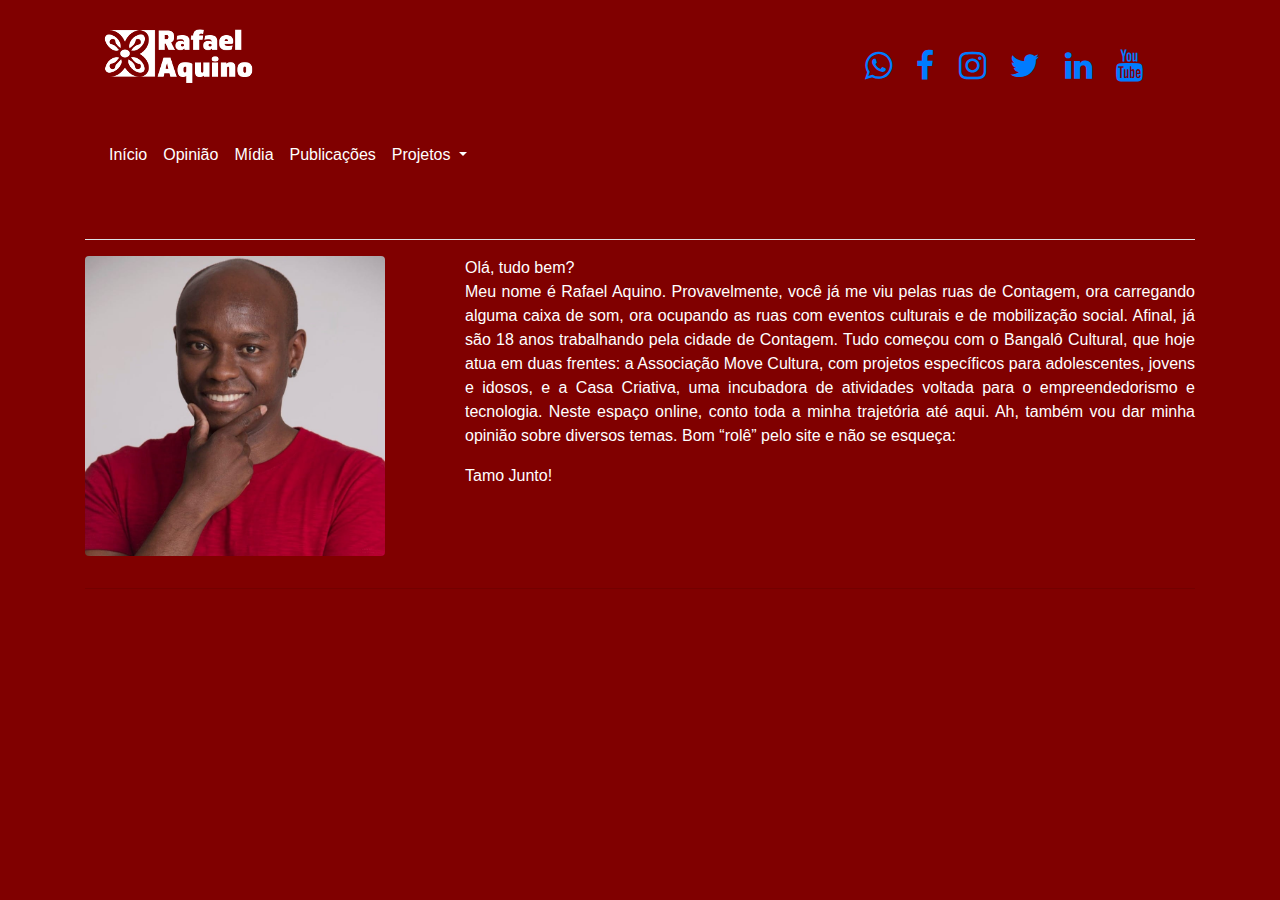
<file: index.html>
<!doctype html>
<html lang="pt-br">
  <head>
    <!-- Required meta tags -->
    <meta charset="utf-8">
    <meta name="viewport" content="width=device-width, initial-scale=1, shrink-to-fit=no">

    <!-- Bootstrap CSS -->
    <link rel="stylesheet" href="css/bootstrap.css">

<link rel="stylesheet" href="css/style.css">
<link href="https://fonts.googleapis.com/css?family=Montserrat:400,700" rel="stylesheet" type="text/css">
<link rel="stylesheet" href="https://maxcdn.bootstrapcdn.com/font-awesome/4.4.0/css/font-awesome.min.css">
<link rel="sortcut icon" href="img/ico.png" type="image/x-icon" />



    <title>Rafael Aquino</title>
  </head>
  <body id="index">
    <div class="container">
      <div class="row my-12 justify-content-between">
        <div class="col-sm-8" style="top: 15px;">
            <a href="index.html">
                <img src="img/logo3.png" class="img-fluid" alt="Rafael Aquino" ">
              </a>
        </div>
        <div class="col-sm-4  " id="icones" >
          <a   href="https://api.whatsapp.com/send?phone=5531982933396" target="_blank"> 
            <i class="fa fa-2x fa-whatsapp"></i>
          </a>                              
           <a href="https://www.facebook.com/RafaelAquinoMG/?epa=SEARCH_BOX" target="_blank"> 
            <i class="fa fa-2x fa-facebook" aria-hidden="true"></i>
          </a>
           <a href="https://www.instagram.com/rafaelaquinomg/?hl=pt-br" target="_blank"> 
            <i class="fa fa-2x fa-instagram" aria-hidden="true"></i>
          </a>
           <a href="https://twitter.com/RafaelAquinoMG" target="_blank">
             <i class="fa fa-2x fa-twitter" aria-hidden="true"></i></a>
           <a href="https://www.linkedin.com/in/rafael-aquino-ab1ba838/" target="_blank" > 
            <i class="fa fa-2x fa-linkedin" aria-hidden="true"></i></a>
           <a href="https://www.youtube.com/channel/UCwZ9OsMisZuULcCX01dndSw" target="_blank" > 
            <i class="fa fa-2x fa-youtube" aria-hidden="true"></i></a>

        </div>
      </div>

        <nav class="navbar navbar-expand-lg navbar-light bg-transparent my-5">
          
          <button class="navbar-toggler" type="button" data-toggle="collapse" data-target="#navbarSupportedContent" aria-controls="navbarSupportedContent" aria-expanded="false" aria-label="Toggle navigation">
              <span class="navbar-toggler-icon"></span>
            </button>
          
            <div class="collapse navbar-collapse" id="navbarSupportedContent">
              <ul class="navbar-nav mr-auto">
                <li class="nav-item ">
                  <a class="nav-link" href="index.html">Início<span class="sr-only">(current)</span></a>
                </li>
                <li class="nav-item">
                  <a class="nav-link" href="opniao.html">Opinião</a>
                </li>
                <li class="nav-item">
                  <a class="nav-link" href="midia.html">Mídia</a>
                </li> 
                <li class="nav-item">
                  <a class="nav-link" href="publicacoes.html">Publicações</a>
                </li>
            
                <li class="nav-item dropdown">
                  <a class="nav-link dropdown-toggle" href="#" id="navbarDropdown" role="button" data-toggle="dropdown" aria-haspopup="true" aria-expanded="false">
                    Projetos
                  </a>
                  <div class="dropdown-menu" aria-labelledby="navbarDropdown">
                    <a class="dropdown-item" href="empreendedorismo.html">Empreendedorismo</a>
                    <a class="dropdown-item" href="cidade.html">Cidade</a>
                    <div class="dropdown-divider"></div>
                    <a class="dropdown-item" href="juventude.html">Juventude</a>
                    <a class="dropdown-item" href="melhoridade.html">Melhor Idade</a>
                  </div>
                </li>
                
             </ul>
        </nav>


  

           <div class="row" id="textos">
  
          <div class="col-md-12 col-sm-12">
  
            <div class="blog-post">
              <h1 class="mb-3 pb-2 border-bottom"></h1>
              <div class="row">
    
                <div class="col-md-12 col-lg-4 mb-3" > 
                    <img src="img/rafael.jpg" class="img-fluid rounded" alt="celular na frente do computador" style="width: 300px; height: 300px">
                 
                </div>
                <div class="col-md-12 col-lg-8 mb-3" style="text-align: justify">
                  <p>Olá, tudo bem? <br />
                      Meu nome é Rafael Aquino. Provavelmente, você já me viu pelas ruas de Contagem, 
                      ora carregando alguma caixa de som, ora ocupando as ruas com eventos culturais e de mobilização social. 
                      Afinal, já são 18 anos trabalhando pela cidade de Contagem. Tudo começou com o Bangalô Cultural, 
                      que hoje atua em duas frentes: a Associação Move Cultura, 
                      com projetos específicos para adolescentes, jovens e idosos, e a Casa Criativa, 
                      uma incubadora de atividades voltada para o empreendedorismo e tecnologia. 
                      Neste espaço online, conto toda a minha trajetória até aqui. Ah, 
                      também vou dar minha opinião sobre diversos temas. Bom “rolê” pelo site e não se esqueça: </p>
                      <p>Tamo Junto!</p>
                              
                
              </div>
              </div>
             
            </div>
  
            
          </div>
  
  
        </div>
  <hr />

    
  
      <!-- Optional JavaScript -->
      <!-- jQuery first, then Popper.js, then Bootstrap JS -->
      <script src="js/jquery.js"></script>
      <script src="js/popper.js"></script>
      <script src="js/bootstrap.js"></script>
  </body>
</html>
</file>
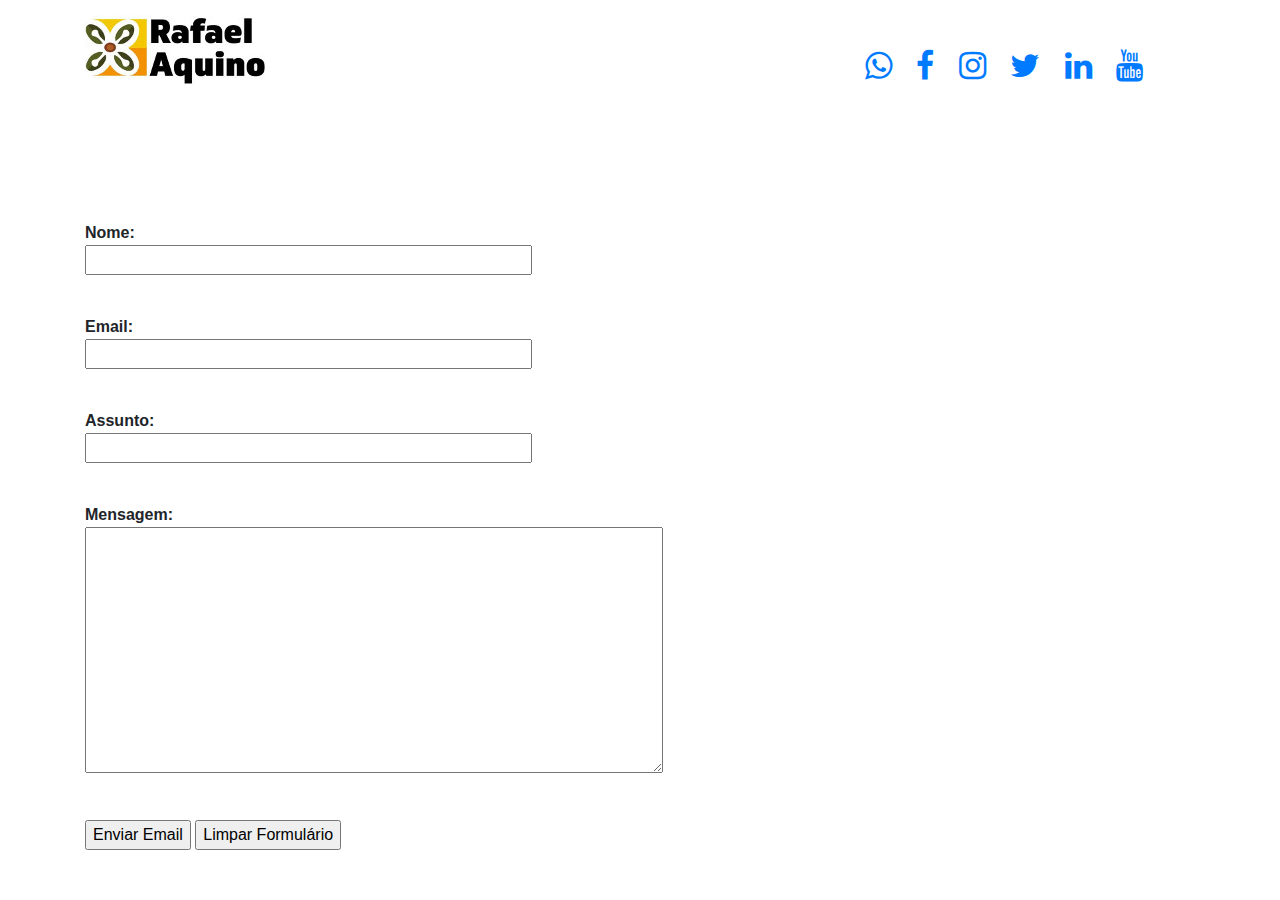
<file: fale.html>
<!doctype html>
<head>
  <!-- Required meta tags -->
  <meta charset="utf-8">
  <meta name="viewport" content="width=device-width, initial-scale=1, shrink-to-fit=no">

  <!-- Bootstrap CSS -->
  <link rel="stylesheet" href="css/bootstrap.css">

<link rel="stylesheet" href="css/style.css">
<link href="https://fonts.googleapis.com/css?family=Montserrat:400,700" rel="stylesheet" type="text/css">
<link rel="stylesheet" href="https://maxcdn.bootstrapcdn.com/font-awesome/4.4.0/css/font-awesome.min.css">
<link rel="sortcut icon" href="img/ico.png" type="image/x-icon" />



  <title>Rafael Aquino</title>
</head>
<body>
  <div class="container">
    <div class="row my-12 justify-content-between">
      <div class="col-sm-8" style="top: 15px;">
          <a href="index.html">
              <img src="img/marca.jpg" class="img-fluid" alt="Rafael Aquino" ">
            </a>
      </div>
      <div class="col-sm-4  " id="icones" >
        <a   href="https://api.whatsapp.com/send?phone=5531982933396" target="_blank"> 
          <i class="fa fa-2x fa-whatsapp"></i>
        </a>                              
         <a href="https://www.facebook.com/RafaelAquinoMG/?epa=SEARCH_BOX" target="_blank"> 
          <i class="fa fa-2x fa-facebook" aria-hidden="true"></i>
        </a>
         <a href="https://www.instagram.com/rafaelaquinomg/?hl=pt-br" target="_blank"> 
          <i class="fa fa-2x fa-instagram" aria-hidden="true"></i>
        </a>
         <a href="https://twitter.com/RafaelAquinoMG" target="_blank">
           <i class="fa fa-2x fa-twitter" aria-hidden="true"></i></a>
         <a href="https://www.linkedin.com/in/rafael-aquino-ab1ba838/" target="_blank" > 
          <i class="fa fa-2x fa-linkedin" aria-hidden="true"></i></a>
         <a href="https://www.youtube.com/channel/UCwZ9OsMisZuULcCX01dndSw" target="_blank" > 
          <i class="fa fa-2x fa-youtube" aria-hidden="true"></i></a>

      </div>
    </div>

      <nav class="navbar navbar-expand-lg navbar-light bg-transparent my-5">
        
        <button class="navbar-toggler" type="button" data-toggle="collapse" data-target="#navbarSupportedContent" aria-controls="navbarSupportedContent" aria-expanded="false" aria-label="Toggle navigation">
            <span class="navbar-toggler-icon"></span>
          </button>
        
          <div class="collapse navbar-collapse" id="navbarSupportedContent">
            <ul class="navbar-nav mr-auto">
              <li class="nav-item ">
                <a class="nav-link" href="index.html">Início<span class="sr-only">(current)</span></a>
              </li>
              <li class="nav-item">
                <a class="nav-link" href="opniao.html">Opinião</a>
              </li>
              <li class="nav-item">
                <a class="nav-link" href="midia.html">Mídia</a>
              </li> 
              <li class="nav-item">
                <a class="nav-link" href="publicacoes.html">Publicações</a>
              </li>
          
              <li class="nav-item dropdown">
                <a class="nav-link dropdown-toggle" href="#" id="navbarDropdown" role="button" data-toggle="dropdown" aria-haspopup="true" aria-expanded="false">
                  Projetos
                </a>
                <div class="dropdown-menu" aria-labelledby="navbarDropdown">
                  <a class="dropdown-item" href="empreendedorismo.html">Empreendedorismo</a>
                  <a class="dropdown-item" href="cidade.html">Cidade</a>
                  <div class="dropdown-divider"></div>
                  <a class="dropdown-item" href="juventude.html">Juventude</a>
                  <a class="dropdown-item" href="melhoridade.html">Melhor Idade</a>
                </div>
              </li>
              
           </ul>
      </nav>


  
  
<form name="formulario" action="http://scripts.redehost.com.br/formmail.aspx" method="post">
<input type=hidden name="destino" value="EmailQueVaiReceberAsMensagens">
<input type=hidden name="enviado" value="http://www.seudominio.xxx.yy/enviado.htm">
<p><b>Nome:</b><br>
<input type=text name="nome" size="45"></p><br>
<p><b>Email:</b><br>
<input type=text name="email" size="45"></p><br>
<p><b>Assunto:</b><br>
<input type=text name="assunto" size="45"></p><br>
<p><b>Mensagem:</b><br>
<textarea name="Mensagem" rows="10" cols="60" wrap="virtual"></textarea></p><br>
<p><input type="submit" value="Enviar Email"> <input type="reset" value="Limpar Formulário"></p>
</form>
</file>
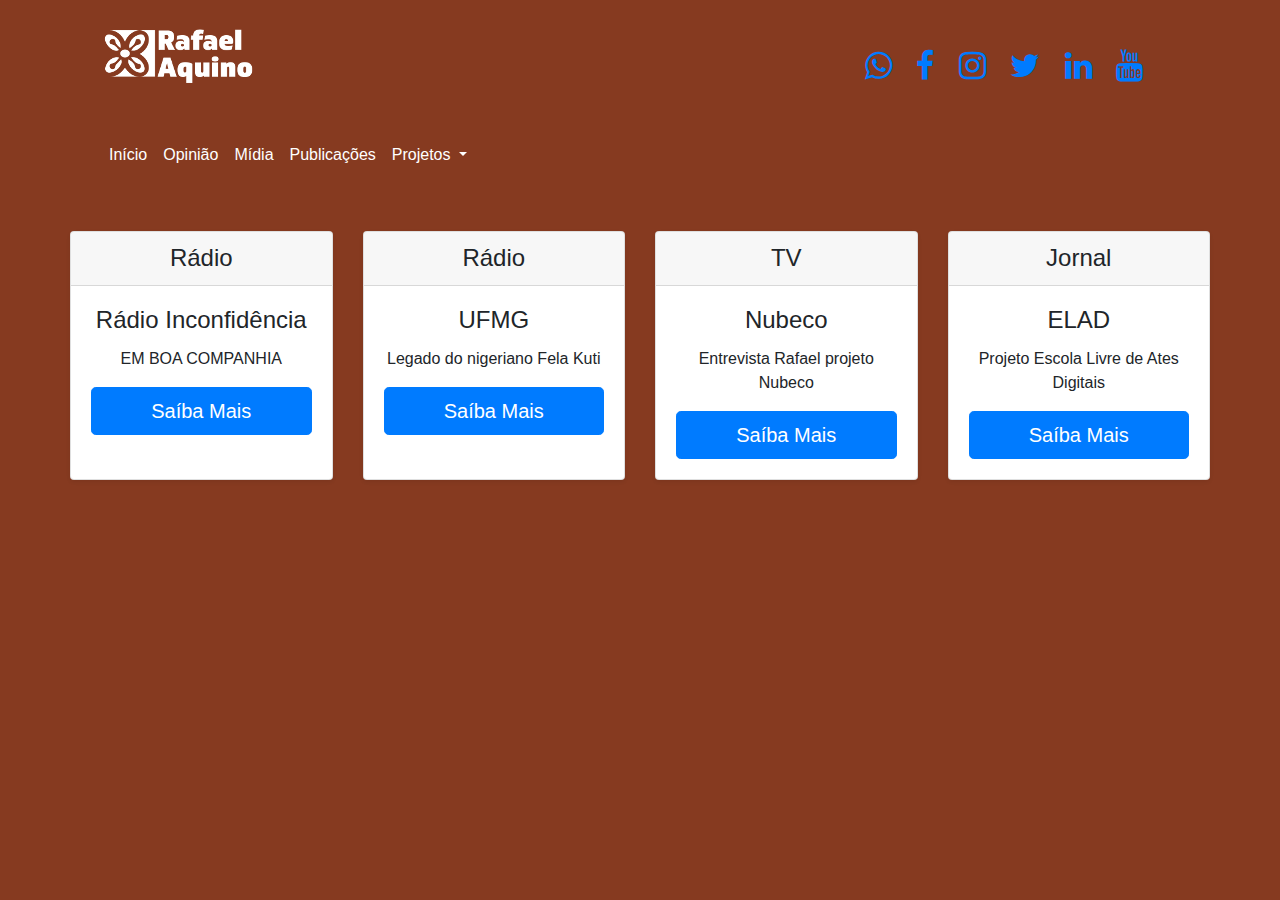
<file: midia.html>
<!doctype html>
<html lang="pt-br">
  <head>
    <!-- Required meta tags -->
    <meta charset="utf-8">
    <meta name="viewport" content="width=device-width, initial-scale=1, shrink-to-fit=no">

    <!-- Bootstrap CSS -->
    <link rel="stylesheet" href="css/bootstrap.css">

<link rel="stylesheet" href="css/style.css">
<link href="https://fonts.googleapis.com/css?family=Montserrat:400,700" rel="stylesheet" type="text/css">
<link rel="stylesheet" href="https://maxcdn.bootstrapcdn.com/font-awesome/4.4.0/css/font-awesome.min.css">
<link rel="sortcut icon" href="img/ico.png" type="image/x-icon" />



    <title>Rafael Aquino</title>
  </head>
  <body id="midia">
    <div class="container">
      <div class="row my-12 justify-content-between">
        <div class="col-sm-8" style="top: 15px;">
            <a href="index.html">
                <img src="img/logo3.png" class="img-fluid" alt="Rafael Aquino" ">
              </a>
        </div>
        <div class="col-sm-4  " id="icones" >
          <a   href="https://api.whatsapp.com/send?phone=5531982933396" target="_blank"> 
            <i class="fa fa-2x fa-whatsapp"></i>
          </a>                              
           <a href="https://www.facebook.com/RafaelAquinoMG/?epa=SEARCH_BOX" target="_blank"> 
            <i class="fa fa-2x fa-facebook" aria-hidden="true"></i>
          </a>
           <a href="https://www.instagram.com/rafaelaquinomg/?hl=pt-br" target="_blank"> 
            <i class="fa fa-2x fa-instagram" aria-hidden="true"></i>
          </a>
           <a href="https://twitter.com/RafaelAquinoMG" target="_blank">
             <i class="fa fa-2x fa-twitter" aria-hidden="true"></i></a>
           <a href="https://www.linkedin.com/in/rafael-aquino-ab1ba838/" target="_blank" > 
            <i class="fa fa-2x fa-linkedin" aria-hidden="true"></i></a>
           <a href="https://www.youtube.com/channel/UCwZ9OsMisZuULcCX01dndSw" target="_blank" > 
            <i class="fa fa-2x fa-youtube" aria-hidden="true"></i></a>

        </div>
      </div>

        <nav class="navbar navbar-expand-lg navbar-light bg-transparent my-5">
          
          <button class="navbar-toggler" type="button" data-toggle="collapse" data-target="#navbarSupportedContent" aria-controls="navbarSupportedContent" aria-expanded="false" aria-label="Toggle navigation">
              <span class="navbar-toggler-icon"></span>
            </button>
          
            <div class="collapse navbar-collapse" id="navbarSupportedContent">
              <ul class="navbar-nav mr-auto">
                <li class="nav-item ">
                  <a class="nav-link" href="index.html">Início<span class="sr-only">(current)</span></a>
                </li>
                <li class="nav-item">
                  <a class="nav-link" href="opniao.html">Opinião</a>
                </li>
                <li class="nav-item">
                  <a class="nav-link" href="midia.html">Mídia</a>
                </li> 
                <li class="nav-item">
                  <a class="nav-link" href="publicacoes.html">Publicações</a>
                </li>
            
                <li class="nav-item dropdown">
                  <a class="nav-link dropdown-toggle" href="#" id="navbarDropdown" role="button" data-toggle="dropdown" aria-haspopup="true" aria-expanded="false">
                    Projetos
                  </a>
                  <div class="dropdown-menu" aria-labelledby="navbarDropdown">
                    <a class="dropdown-item" href="empreendedorismo.html">Empreendedorismo</a>
                    <a class="dropdown-item" href="cidade.html">Cidade</a>
                    <div class="dropdown-divider"></div>
                    <a class="dropdown-item" href="juventude.html">Juventude</a>
                    <a class="dropdown-item" href="melhoridade.html">Melhor Idade</a>
                  </div>
                </li>
                
             </ul>
        </nav>
        <div class="row">
          <div class="card-deck mb-3 text-center">
         
            <div class="card mb-4 shadow-sm">
              <div class="card-header">
                <h4 class="my-0 font-weight-normal">Rádio</h4>
              </div>
              <div class="card-body">
                <h4 class="card-title pricing-card-title">Rádio Inconfidência </h4>
                <p>EM BOA COMPANHIA </p>
                <a href="http://inconfidencia.com.br/modules/debaser/singlefile.php?id=19240&fbclid=IwAR0ffw9roZThgRhDLfosrWlRd2pdE11zKKgltZyT5pil5stzGcfpPtgVcQ8" target="_blank">
                <button type="button" class="btn btn-lg btn-block btn-primary"> Saíba Mais</button>
              </a>
              </div>
            </div>
            <div class="card mb-4 shadow-sm">
              <div class="card-header">
                <h4 class="my-0 font-weight-normal">Rádio</h4>
              </div>
              <div class="card-body">
                <h4 class="card-title pricing-card-title"> UFMG </h4>
                <p>Legado do nigeriano Fela Kuti</p>
                <a href="https://ufmg.br/comunicacao/noticias/legado-do-nigeriano-fela-kuti-e-celebrado-com-fotos-videos-e-musica?fbclid=IwAR3JDoyqwRNj3xnAoLJzU3fWGkBJ8bJswnjYVNaCUi1jqxyhzbv7KJNPT3c" target="_blank" >
                <button type="button" class="btn btn-lg btn-block btn-primary">Saíba Mais</button>
              </a>
              </div>
            </div>
            <div class="card mb-4 shadow-sm">
              <div class="card-header">
                <h4 class="my-0 font-weight-normal">TV</h4>
              </div>
              <div class="card-body">
                <h4 class="card-title pricing-card-title">Nubeco </h4>
                <p>Entrevista Rafael projeto Nubeco</p>
                <a href="https://www.youtube.com/watch?v=CG2OmE_RGwA" target="_blank"> 
                <button type="button" class="btn btn-lg btn-block btn-primary">Saíba Mais</button>
                </a>
              </div>
            </div>
            <div class="card mb-4 shadow-sm">
              <div class="card-header">
                <h4 class="my-0 font-weight-normal">Jornal</h4>
              </div>
              <div class="card-body">
                <h4 class="card-title pricing-card-title">ELAD </h4>
                <p>Projeto Escola Livre de Ates Digitais </p>
                <a href="http://www.jornalofolha.com.br/2019/12/23/iniciativa-leva-aulas-de-design-grafico-e-audiovisual-para-alunos-de-escolas-publicas/" target="_blank" rel="noopener noreferrer">
                <button type="button" class="btn btn-lg btn-block btn-primary">Saíba Mais</button></a>
              </div>
            </div>
          </div>
  
        </div>
  

      <!-- Optional JavaScript -->
      <!-- jQuery first, then Popper.js, then Bootstrap JS -->
      <script src="js/jquery.js"></script>
      <script src="js/popper.js"></script>
      <script src="js/bootstrap.js"></script>
  </body>
</html>
</file>
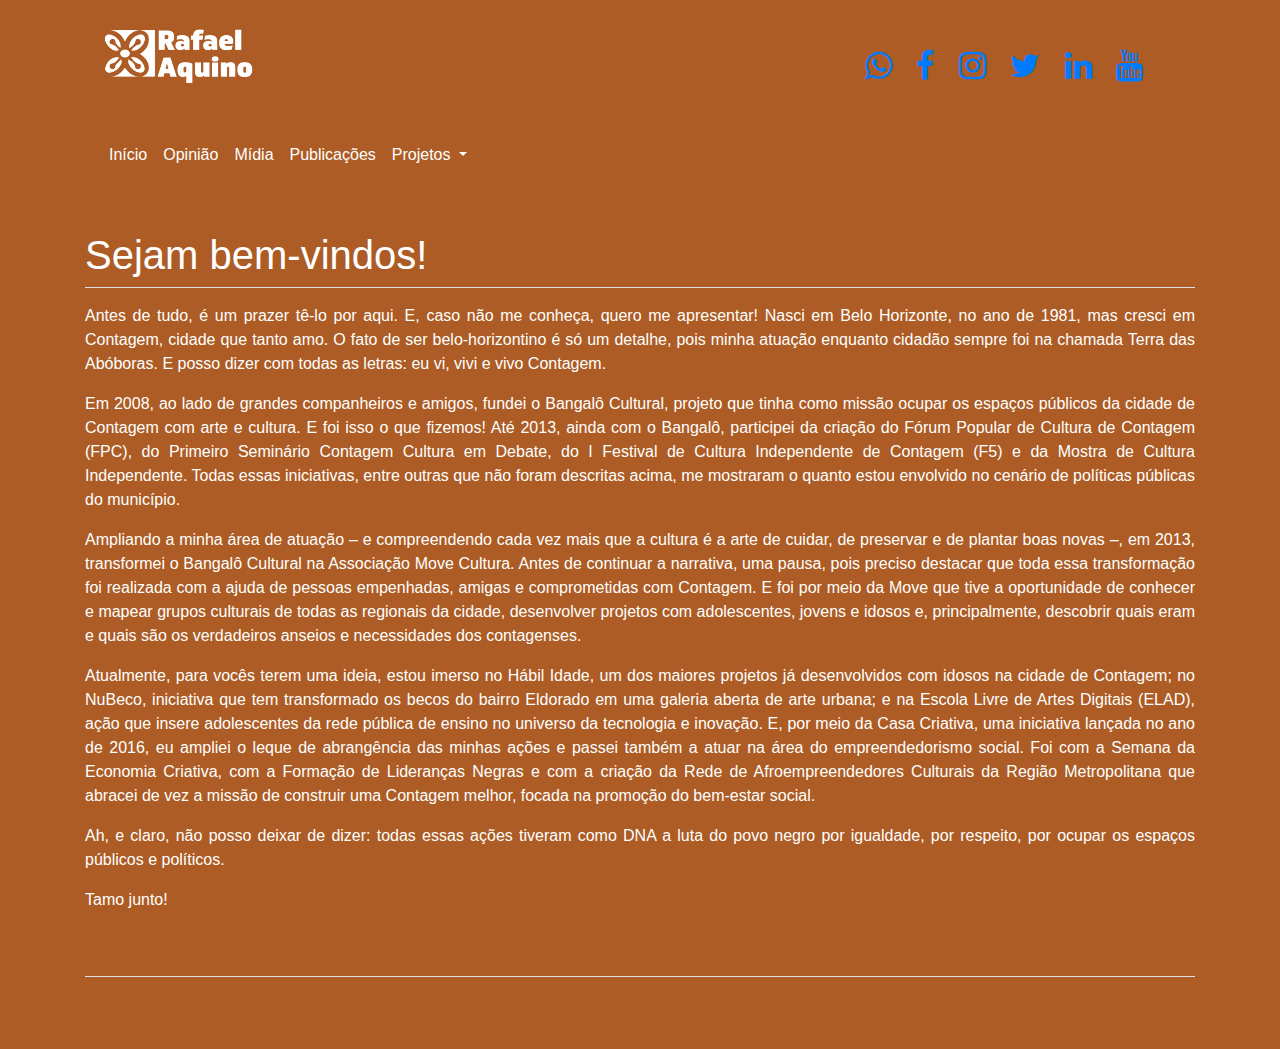
<file: opniao.html>
<!doctype html>
<html lang="pt-br">
  <head>
    <!-- Required meta tags -->
    <meta charset="utf-8">
    <meta name="viewport" content="width=device-width, initial-scale=1, shrink-to-fit=no">

    <!-- Bootstrap CSS -->
    <link rel="stylesheet" href="css/bootstrap.css">

<link rel="stylesheet" href="css/style.css">
<link href="https://fonts.googleapis.com/css?family=Montserrat:400,700" rel="stylesheet" type="text/css">
<link rel="stylesheet" href="https://maxcdn.bootstrapcdn.com/font-awesome/4.4.0/css/font-awesome.min.css">
<link rel="sortcut icon" href="img/ico.png" type="image/x-icon" />



    <title>Rafael Aquino</title>
  </head>
  <body id="opniao">
    <div class="container">
      <div class="row my-12 justify-content-between">
        <div class="col-sm-8" style="top: 15px;">
            <a href="index.html">
                <img src="img/logo3.png" class="img-fluid" alt="Rafael Aquino" ">
              </a>
        </div>
        <div class="col-sm-4  " id="icones" >
          <a   href="https://api.whatsapp.com/send?phone=5531982933396" target="_blank"> 
            <i class="fa fa-2x fa-whatsapp"></i>
          </a>                              
           <a href="https://www.facebook.com/RafaelAquinoMG/?epa=SEARCH_BOX" target="_blank"> 
            <i class="fa fa-2x fa-facebook" aria-hidden="true"></i>
          </a>
           <a href="https://www.instagram.com/rafaelaquinomg/?hl=pt-br" target="_blank"> 
            <i class="fa fa-2x fa-instagram" aria-hidden="true"></i>
          </a>
           <a href="https://twitter.com/RafaelAquinoMG" target="_blank">
             <i class="fa fa-2x fa-twitter" aria-hidden="true"></i></a>
           <a href="https://www.linkedin.com/in/rafael-aquino-ab1ba838/" target="_blank" > 
            <i class="fa fa-2x fa-linkedin" aria-hidden="true"></i></a>
           <a href="https://www.youtube.com/channel/UCwZ9OsMisZuULcCX01dndSw" target="_blank" > 
            <i class="fa fa-2x fa-youtube" aria-hidden="true"></i></a>

        </div>
      </div>

        <nav class="navbar navbar-expand-lg navbar-light bg-transparent my-5">
          
          <button class="navbar-toggler" type="button" data-toggle="collapse" data-target="#navbarSupportedContent" aria-controls="navbarSupportedContent" aria-expanded="false" aria-label="Toggle navigation">
              <span class="navbar-toggler-icon"></span>
            </button>
          
            <div class="collapse navbar-collapse" id="navbarSupportedContent">
              <ul class="navbar-nav mr-auto">
                <li class="nav-item ">
                  <a class="nav-link" href="index.html">Início<span class="sr-only">(current)</span></a>
                </li>
                <li class="nav-item">
                  <a class="nav-link" href="opniao.html">Opinião</a>
                </li>
                <li class="nav-item">
                  <a class="nav-link" href="midia.html">Mídia</a>
                </li> 
                <li class="nav-item">
                  <a class="nav-link" href="publicacoes.html">Publicações</a>
                </li>
            
                <li class="nav-item dropdown">
                  <a class="nav-link dropdown-toggle" href="#" id="navbarDropdown" role="button" data-toggle="dropdown" aria-haspopup="true" aria-expanded="false">
                    Projetos
                  </a>
                  <div class="dropdown-menu" aria-labelledby="navbarDropdown">
                    <a class="dropdown-item" href="empreendedorismo.html">Empreendedorismo</a>
                    <a class="dropdown-item" href="cidade.html">Cidade</a>
                    <div class="dropdown-divider"></div>
                    <a class="dropdown-item" href="juventude.html">Juventude</a>
                    <a class="dropdown-item" href="melhoridade.html">Melhor Idade</a>
                  </div>
                </li>
                
             </ul>
        </nav>

        <div class="row" id="textos">
  
          <div class="col-md-12 col-sm-12">
  
            <div class="blog-post">
              <h1 class="mb-3 pb-2 border-bottom">Sejam bem-vindos!</h1>
              <div class="row">
              
                <div class="col-md-12 col-lg-12 mb-3">
              
                   <p style="text-align: justify">  Antes de tudo, é um prazer tê-lo por aqui. E, caso não me conheça, quero me apresentar!
                    Nasci em Belo Horizonte, no ano de 1981, mas cresci em Contagem, cidade que tanto amo. O
                    fato de ser belo-horizontino é só um detalhe, pois minha atuação enquanto cidadão sempre foi
                    na chamada Terra das Abóboras. E posso dizer com todas as letras: eu vi, vivi e vivo
                    Contagem.</p>
                   <p style="text-align: justify">  Em 2008, ao lado de grandes companheiros e amigos, fundei o Bangalô Cultural, projeto que
                    tinha como missão ocupar os espaços públicos da cidade de Contagem com arte e cultura. E
                    foi isso o que fizemos! Até 2013, ainda com o Bangalô, participei da criação do Fórum Popular
                    de Cultura de Contagem (FPC), do Primeiro Seminário Contagem Cultura em Debate, do I
                    Festival de Cultura Independente de Contagem (F5) e da Mostra de Cultura Independente.
                    Todas essas iniciativas, entre outras que não foram descritas acima, me mostraram o quanto
                    estou envolvido no cenário de políticas públicas do município.</p>
                   <p style="text-align: justify">  Ampliando a minha área de atuação – e compreendendo cada vez mais que a cultura é a arte
                    de cuidar, de preservar e de plantar boas novas –, em 2013, transformei o Bangalô Cultural na
                    Associação Move Cultura. Antes de continuar a narrativa, uma pausa, pois preciso destacar
                    que toda essa transformação foi realizada com a ajuda de pessoas empenhadas, amigas e
                    comprometidas com Contagem. E foi por meio da Move que tive a oportunidade de conhecer e
                    mapear grupos culturais de todas as regionais da cidade, desenvolver projetos com
                    adolescentes, jovens e idosos e, principalmente, descobrir quais eram e quais são os
                    verdadeiros anseios e necessidades dos contagenses.</p>
                   <p style="text-align: justify">  Atualmente, para vocês terem uma ideia, estou imerso no Hábil Idade, um dos maiores projetos
                    já desenvolvidos com idosos na cidade de Contagem; no NuBeco, iniciativa que tem
                    transformado os becos do bairro Eldorado em uma galeria aberta de arte urbana; e na Escola
                    Livre de Artes Digitais (ELAD), ação que insere adolescentes da rede pública de ensino no
                    universo da tecnologia e inovação. E, por meio da Casa Criativa, uma iniciativa lançada no ano
                    de 2016, eu ampliei o leque de abrangência das minhas ações e passei também a atuar na
                    área do empreendedorismo social. Foi com a Semana da Economia Criativa, com a Formação
                    de Lideranças Negras e com a criação da Rede de Afroempreendedores Culturais da Região
                    Metropolitana que abracei de vez a missão de construir uma Contagem melhor, focada na
                    promoção do bem-estar social.</p>
                   <p style="text-align: justify"> Ah, e claro, não posso deixar de dizer: todas essas ações tiveram como DNA a luta do povo
                    negro por igualdade, por respeito, por ocupar os espaços públicos e políticos.</p>
                    <p> Tamo junto!</p>
  
                </div>
                
                
              </div>
              <br />
    
            </div>
            <div class="blog-post">
              <h1 class="mb-3 pb-2 border-bottom"></h1>
              <div class="row">
              
                <div class="col-md-12 col-lg-12 mb-3">
               
                   <p style="text-align: justify"></p>
                   <p style="text-align: justify"></p>
                   <p style="text-align: justify"></p>
                   <p style="text-align: justify"></p>
  
                </div>    
              </div>
              <br />
            </div>
            
          </div>
        <!-- Optional JavaScript -->
      <!-- jQuery first, then Popper.js, then Bootstrap JS -->
      <script src="js/jquery.js"></script>
      <script src="js/popper.js"></script>
      <script src="js/bootstrap.js"></script>
  </body>
</html>
</file>
<file: css/style.css>
#icones{
  position: relative;
  top: 50px;

}
i{
  padding-left: 20px;
}

#melhoridade{
  background-color: #3d401a !important;
}
#empreendedorismo{
  background-color: #f39200 !important;
}
#publicacoes{
  background-color: tomato !important;
}
#cidade{
  background-color:brown !important;
}
#juventude{
  background-color:crimson !important;
}
#midia{
  background-color:#863a20 !important;
}
#index{
  background-color: maroon !important;
}

#opniao{
  background-color:#ac5c24 !important;
}
.nav-link {
  color: white !important;
  }
  #textos{
    color: white !important;
  }
</file>
